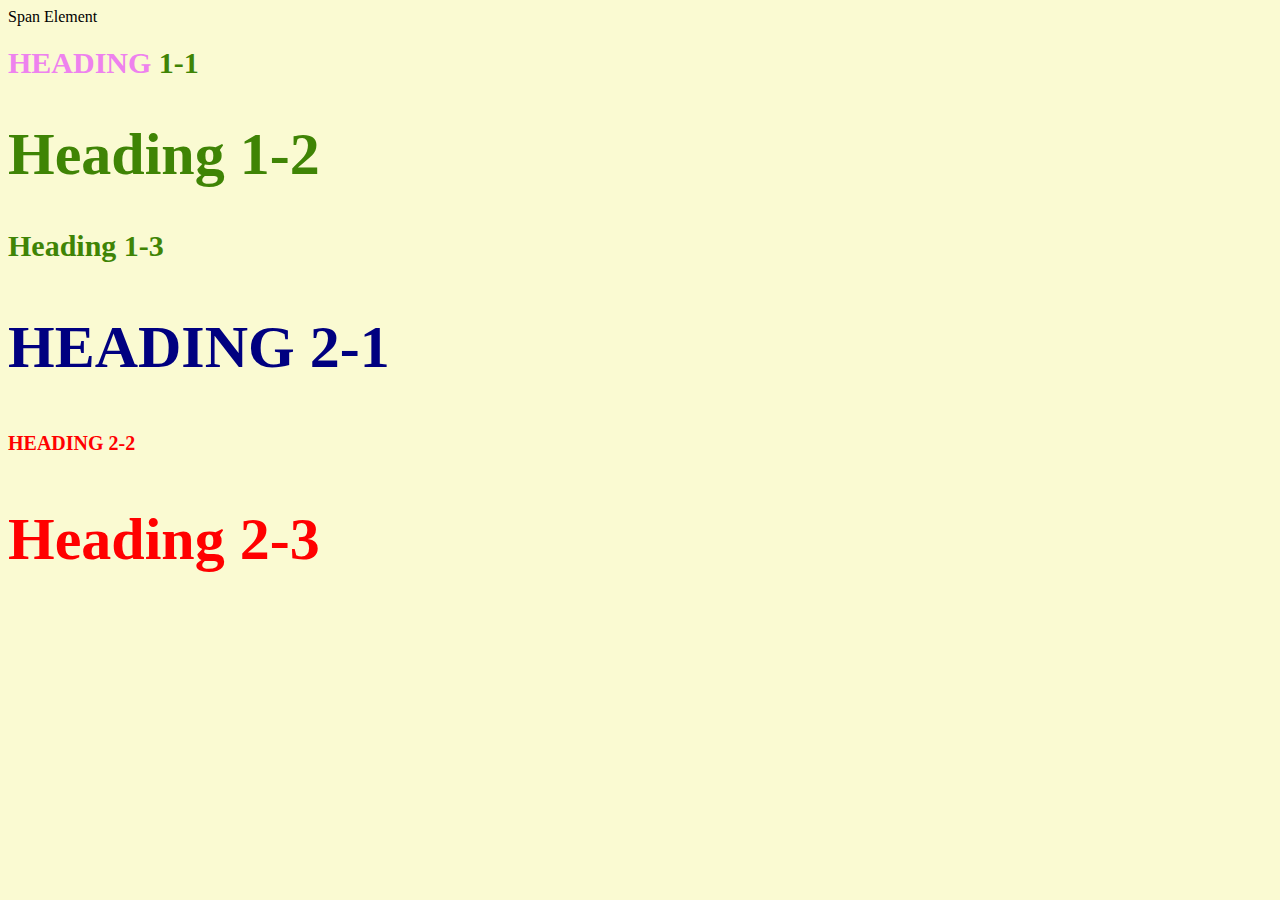
<file: style-test.html>
<!DOCTYPE html>
<html>
<head>
	<title>Style test</title>
	<link rel="stylesheet" type="text/css" href="css/test.css">
</head>
<body>
	<span>Span Element</span>
	<h1 class="uppercase"><span>Heading</span> 1-1</h1>
	<h1 class="big">Heading 1-2</h1>
	<h1 >Heading 1-3</h1>
	<h2 class="big uppercase">Heading 2-1</h2>
	<h2 class="uppercase">Heading 2-2</h2>
	<h2 class="big">Heading 2-3</h2>
</body>
</html>
</file>
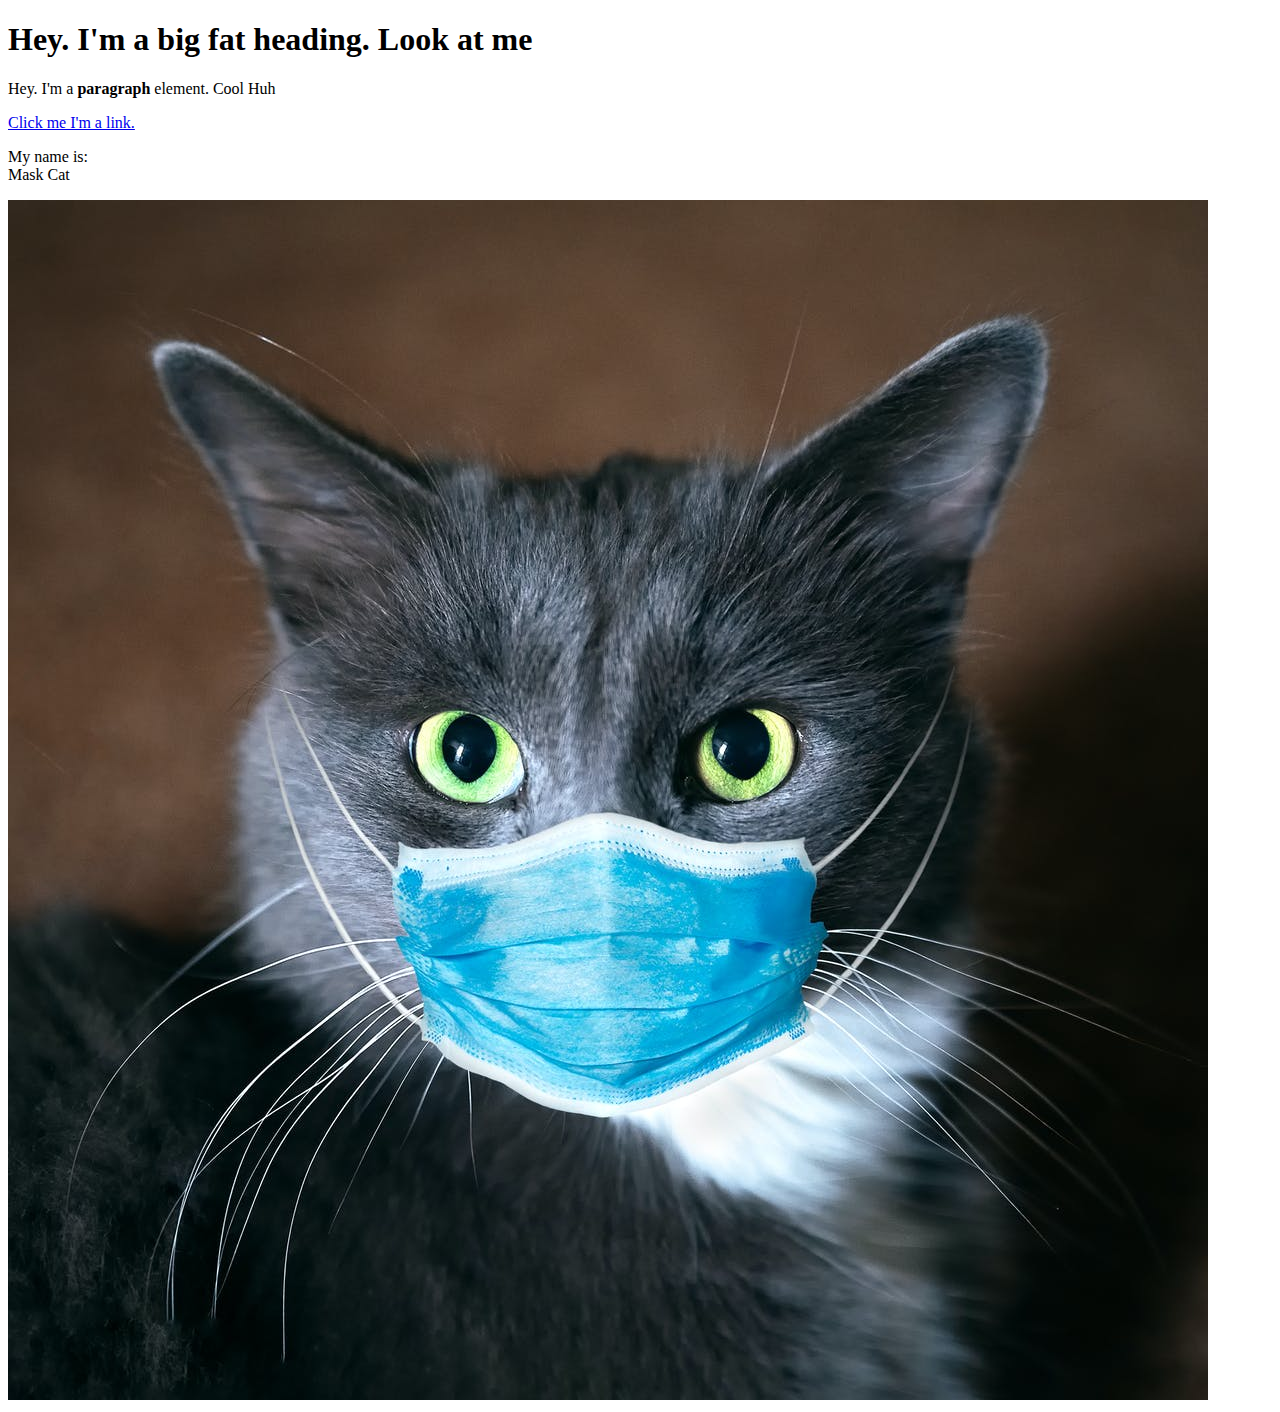
<file: test.html>
<!DOCTYPE html>
<html>
<head>
	<title>Test Page</title>
</head>
<body>
	<h1> Hey. I'm a big fat heading. Look at me</h1>
	<p>Hey. I'm a <b>paragraph</b> element. Cool Huh</p>
	<a href="https://google.com" target="_blank"title="Lets go to Google">Click me I'm a link.</a>
	<p>My name is:<br>Mask Cat</p>
	<img src="img/cat.jpg">
</body>
</html>
</file>
<file: css/test.css>
body {
	background-color: lightgoldenrodyellow;
}
h1 {
	font-size: 30px;
	color: #3F8405;
}

h2 {
	color: red;
	font-size: 20px;
}

.big {
	font-size: 60px;
}
.uppercase {
	text-transform: uppercase;
}

.big.uppercase {
	color: navy;
}
h1 span {
	color: violet;
}
</file>
